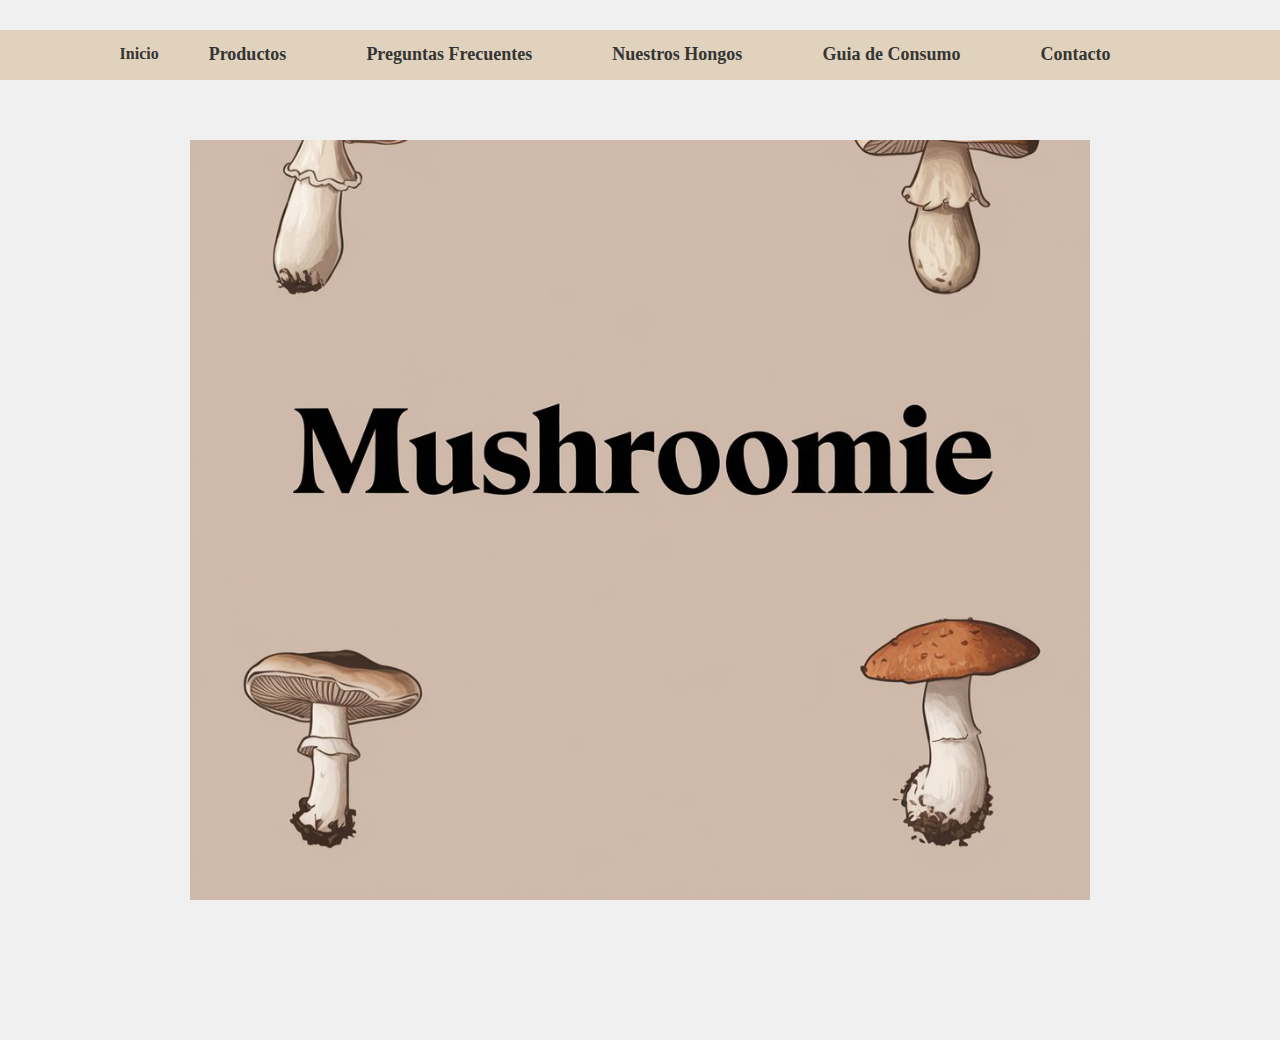
<file: index.html>
<!DOCTYPE html>
<html lang="es">
<head>
    <meta charset="UTF-8">
    <meta name="viewport" content="width=device-width, initial-scale=1.0">

<link rel="preconnect" href="https://fonts.googleapis.com">
<link rel="preconnect" href="https://fonts.gstatic.com" crossorigin>
<link href="https://fonts.googleapis.com/css2?family=Roboto:wght@400;500&display=swap" rel="stylesheet">

    
<link rel="stylesheet" href="css/style.css">
    <title>Mushroomie</title>
    
</head>


<body>
     
        
    

    
    <header>
        <nav>
            <ul>
                
                <li>Inicio</a></li>
                <li><a href="pages/productos.html">Productos</a></li>
                <li><a href="pages/preguntasFrecuentes.html">Preguntas Frecuentes</a></li>
                <li><a href="pages/nuestrosHongos.html">Nuestros Hongos</a></li>
                <li><a href="pages/guiaDeconsumo.html">Guia de Consumo</a></li>
                <li><a href="pages/contacto.html">Contacto</a></li>
    
            </ul>
        </nav>
    </header>


    <main> 



    <section class="background-Mushroomie">
 
        <!-- Bienvenda          
      <p>Estamos encantados de acercarte nuestros hongos adaptógenos. <br>
        En Mushroomie, creemos en el poder transformador de la naturaleza. <br>
            Nuestra pasión por los hongos adaptógenos nos impulsa a compartir contigo <br>
            su magia y sabiduría, creando un puente entre el bienestar y el entorno natural que nos rodea.<br>
            </p>
      
        </section>
     

    
         
            </main> 
   
-->  
    <section>    <p></p>
</section>

    
    
</body>
</html>
</file>
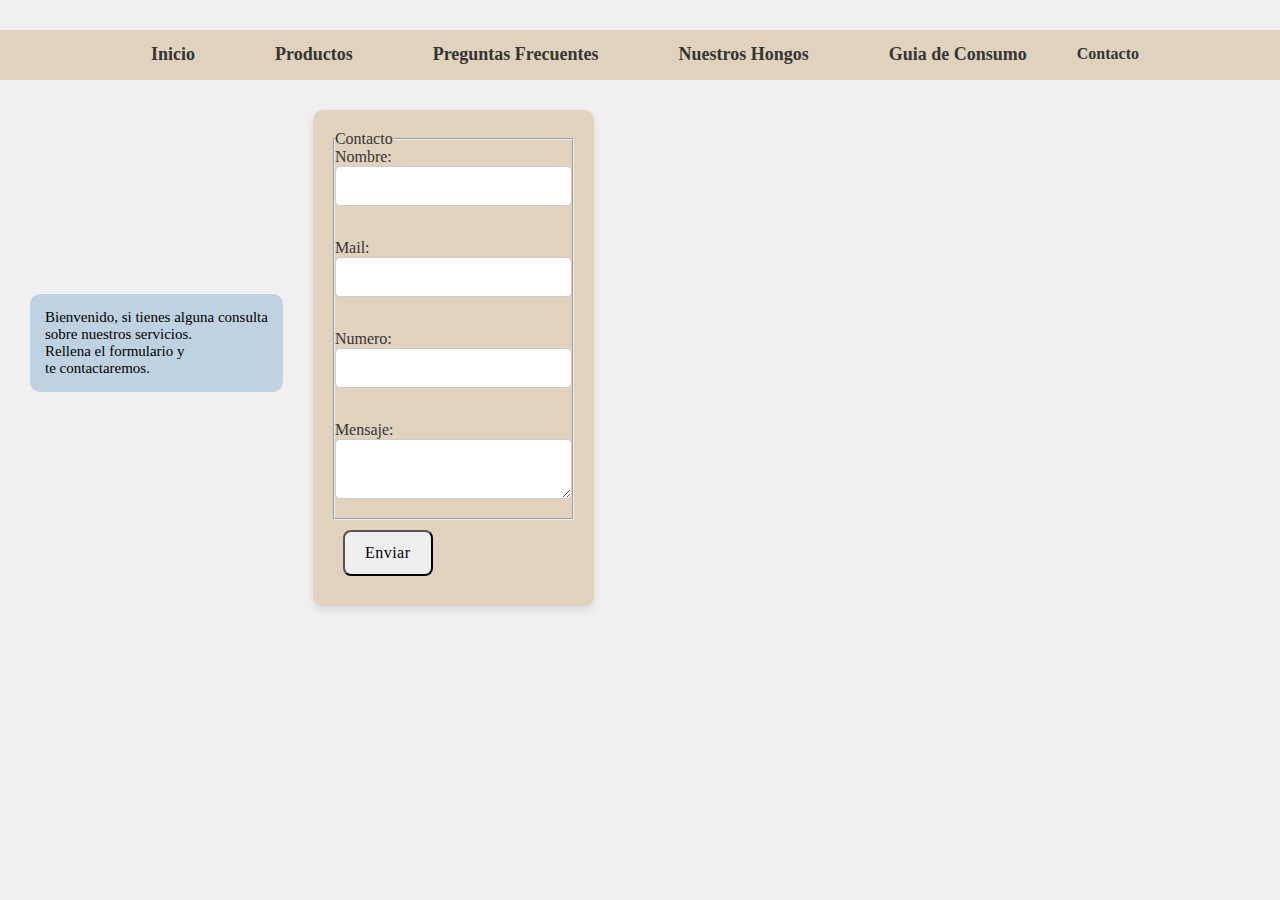
<file: pages/contacto.html>
<!DOCTYPE html>
<html lang="es">
<head>
    <meta charset="UTF-8">
    <meta name="viewport" content="width=device-width, initial-scale=1.0">
    <title>Contacto</title>
    <link rel="stylesheet" href="../css/style.css">

</head>
<body>
    <div class="nav-index">
    <header>
        <nav>
            <ul>
                <li><a href="../index.html">Inicio</a></li>
                <li><a href="productos.html">Productos</a></li>
                <li><a href="preguntasFrecuentes.html">Preguntas Frecuentes</a></li>
                <li><a href="nuestrosHongos.html">Nuestros Hongos</a></li>
                <li><a href="guiaDeconsumo.html">Guia de Consumo</a></li>
                <li>Contacto</li>
            </ul>
        </nav>
    </header>
    
</div>
    <div class="contacto-container">


    <section class="llamado-accion">
        <p>Bienvenido, si tienes alguna consulta <br>
           sobre nuestros servicios. <br>
           Rellena el formulario y <br>
           te contactaremos.</p><br>    


    </section>

    <section class="formulario-section">

    <form action="" method="post" class="formulario">

        <fieldset>

            <legend>Contacto</legend>
             
            <label style="display: block;">Nombre:</label>
            <input type="text" id="" name="" size="10" maxlength="15" required><br><br>
            <label style="display: block;">Mail:</label>
            <input type="text" name="Mail" id="" required><br><br>
            <label style="display: block;">Numero:</label>
            <input type="number" name="telefono" id="" required><br><br>
            <label style="display: block;" for="mensaje">Mensaje:</label>
            <textarea  id="mensaje" name="mensaje" class="mensaje"> </textarea>
        
            </fieldset>

        <button type="submit">Enviar</button>
        
        </form>

    </section>
</div>

</body>
</html>
</file>
<file: css/style.css>
* {
    margin: 0;
    padding: 0;
    box-sizing: border-box; 
}

body{
    background-color:rgba(240, 240, 240, 1);
}

/*Background Inicio*/
    
    .background-Mushroomie{
        margin: 0px;
        padding: 0px;
        height:100px;
        margin-top: 60px;
        background-size: contain;
        background-position: center;
        background-repeat: no-repeat;
        background-image: url(../img/Mushromie\ Background\ \ 1.jpeg);
        background-attachment: fixed; 
        background-color:rgba(240, 240, 240, 1);
        height: 100vh; 
        font-family: 'Playfair Display', serif; 
        
    }
        
    
    /*Navegacion*/

    /*Navegacion Index*/


header{

        font-family: 'Playfair Display', serif;
        color: #353533;    
        font-weight: 700; 
        height: 50px; 
        margin-top: 30px;
        background:rgba(210, 180, 140, 0.5);
        width: 100%;
        display: flex;
        flex-wrap:wrap;
        justify-content: space-around;
    

             }
    
    ul{
    
        display: flex; 
        list-style-type: none; 
        padding: 0; 
        margin: 0; 
        
     }

    li{
        margin-right: 20px; 
        margin-top: 15px;
        flex: 1 0 auto;
        text-align: center;
    }

    li a{
        font-size: 15;
        text-decoration: none;
        color: #353533;
        outline: none;
        margin-right: 20px; 
        font-size: 18px;
        padding: 10px;
        margin-left: 20px;
        line-height: 1;
    

    }

    li a:hover {
        background: rgba(210, 180, 140, 0.8); 
        
    }

   
            /*Texto Google Font - Tipografia Roboto*/

        #roboto-regular {
                
                    font-family: "Roboto", sans-serif;
                    font-weight: 400;
                    font-style: normal;
                    font-optical-sizing: auto;
                    background-color: rgba(9, 1, 1, 0.7);
                    font-size: 18px;
                    font-variation-settings:
                "wdth" 100;
                    border-radius:8px;padding: 15px;
                    border-radius: 10px; 
                    margin: 0; 
                    padding: 15px;

                 }
        /* Menu Productos*/
        .ul-productos{
        display: flex;
        padding: 0; 
        margin: 0; 
        margin-top: 5em;
        
        }

                    
        /*Preguntas Frecuentes*/


        #titulo1-melena {
            font-family: 'Playfair Display', serif;
            color: #353533;
            background-color: rgba(210, 180, 140, 0.4);
            font-weight: 700;
            padding: 10px;
            width: 100%;
            margin-bottom: 2em;
            margin-left: 1,5em;

        }

        #preg-melena {
            font-family:'Roboto', sans-serif;
            color:#353533;
            font-size:18px;
            padding-left: 2em;
            display: inline-block;

            
        }

        #subti-melena{
            font-family:'Roboto', sans-serif;
            color:#353533;
            font-size:20px;
            font-weight: bold;
            background-color: rgba(140, 180, 210, 0.5);
        }

        .icon-leon{
            width: 50px;
            height: 50px;
            display: inline-block;
            vertical-align: middle;
        }

        /*Video Melena Preguntas Frecuentes*/

        #video-intro {
            font-family: 'Playfair Display', serif;
            color: #353533;
            background-color: rgba(210, 180, 140, 0.4);
            font-size: 18px;
            font-weight: 700;
            padding: 5px;
            width: 100%;
            margin-bottom:1em;
            margin-top:4em;
        }

      
        
        /* Margen izquierdo del video*/

        iframe {
            margin: 0 40px;
            margin-bottom: 40px;
            margin-top: 30px
        }


       

        

                  /* Formulario */

    
                 .formulario-section{

                    display: flex;
                    flex-direction: column; 
                }
        
        
                form {
                    max-width: 400px;
                    margin: 0 auto; 
                    margin-top: 30px;
                    background-color: rgba(210, 180, 140, 0.5);
                    padding: 20px;
                    border-radius: 10px;
                    box-shadow: 0px 4px 8px rgba(0, 0, 0, 0.1);
            }  

             /*Color de texto Label*/

            .formulario{
                color:#353533;
                
        
            }

            /*  Color de entrada de campo Input*/

            input, textarea {
                width: 100%; 
                padding: 10px; 
                margin-bottom: 15px;
                border: 1px solid #CCC;
                border-radius: 5px; /
                box-sizing:border-box;
                font-size: 16px; 
            }
    
            
            input:focus, textarea:focus {
                border-color: #6D9F71;
                outline: none; 
            }

            /* Texto llamado a la Acción del Formulario*/

                .llamado-accion{

                    font-family:'Playfair Display', serif;
                    font-size: 15px;
                    display: flex; 
                    align-items: center; 
                    margin-right: 20px; 
                    background-color:rgba(140, 180, 210, 0.5);
                    padding: 15px; 
                    border-radius: 10px;
                    margin: 0 10px; 
                    
                }

            /* Estilos del contenedor del Formulario*/

            .contacto-container{
                display: flex;
                align-items: center; 
                gap: 20px;
                margin-left: 20px;
                

         }


           /*Botones*/

    button {
            font-family: 'Playfair Display', serif;      
            font-size: 16px;  
            padding: 12px 20px;
            margin: 10px; 
            border-radius: 8px; 
            letter-spacing: 0.5px; 
            cursor: pointer; 
        
    }
</file>
